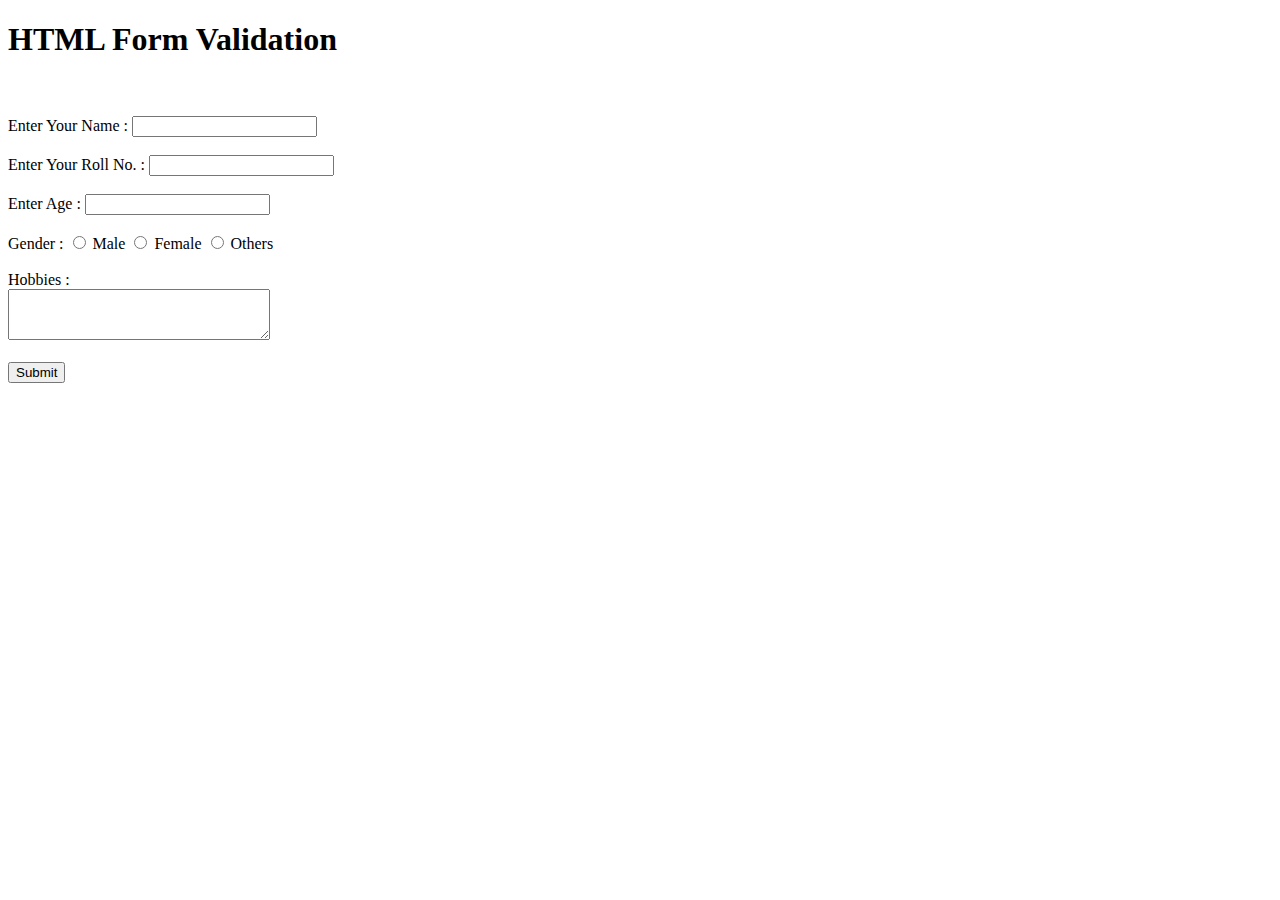
<file: form validation.html>
<!DOCTYPE html>
<html lang="en">
<head>
    <meta charset="UTF-8">
    <meta http-equiv="X-UA-Compatible" content="IE=edge">
    <meta name="viewport" content="width=device-width, initial-scale=1.0">
    <title>HTML Form Validation</title>
</head>
<body>
    <form>
        <h1>HTML Form Validation</h1>
        <br><br>
        <label for="name">Enter Your Name :</label>
        <input type="text" id="name" name="name" required>
        <br><br>

        <label for="rollNo">Enter Your Roll No. :</label>
        <input type="number" id="rollNo" name="rollNo" required>
        <br><br>

        <label for="age">Enter Age :</label>
        <input type="number" id="age" name="age" required>
        <br><br>

        <label>Gender : </label>
        <input type="radio" id="male" name="gender" value="Male">
        <label for="male">Male</label>
        <input type="radio" id="female" name="gender" value="Female">
        <label for="female">Female</label>
        <input type="radio" id="others" name="gender" value="Others">
        <label for="others">Others</label>
        <br><br>

        <label for="hobbies">Hobbies :</label>
        <br>
        <textarea name="hobbies" id="hobbies" cols="30" rows="3" required></textarea>
        <br><br>
        <input type="submit" value="Submit">

    </form>
</body>
</html>
</file>
